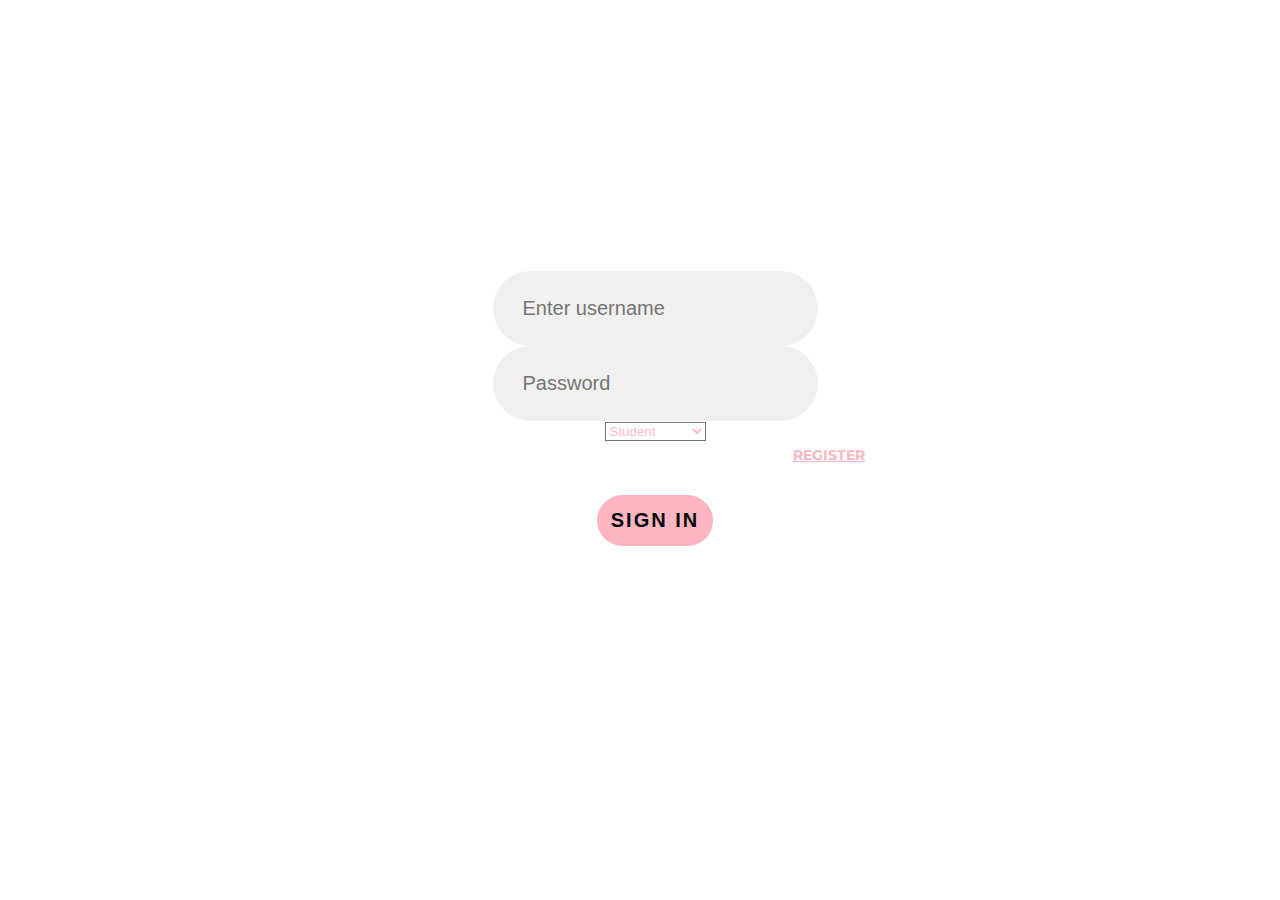
<file: Code/index.html>
<!doctype html>
<html lang="en">
  <head>
    <!-- Required meta tags -->
    <meta charset="utf-8">
	<!-- 用户网页的可视化区域 -->
    <meta name="viewport" content="width=device-width, initial-scale=1, shrink-to-fit=no">

    <!-- Bootstrap CSS -->
    <link rel="stylesheet" href="https://stackpath.bootstrapcdn.com/bootstrap/4.1.3/css/bootstrap.min.css" integrity="sha384-MCw98/SFnGE8fJT3GXwEOngsV7Zt27NXFoaoApmYm81iuXoPkFOJwJ8ERdknLPMO" crossorigin="anonymous">

    <!-- Loding font -->
    <link href="https://fonts.googleapis.com/css?family=Montserrat:300,700" rel="stylesheet">

    <!-- Custom Styles -->
    <link rel="stylesheet" type="text/css" href="./styles.css">
	
    <title>Login</title>
  </head>
  <body>

    <!-- Backgrounds -->

    <div id="login-bg" class="container-fluid">

      <div class="bg-img"></div>
    </div>

    <!-- End Backgrounds -->

    <div class="container" id="login">
        <div class="row justify-content-center">
        <div class="col-lg-8">
          <div class="login" style="background-color:transparent;">

            <br><font size="10" color="white">Login</font>
            
            <!-- Loging form -->
                <form action="login.php" method="post">
                    <div class="form-group">
                      <input type="text" class="form-control" name="Username" placeholder="Enter username">
                    </div>
                    <div class="form-group">
                      <input type="password" class="form-control" name="Password" placeholder="Password">
                    </div>
					<div  class="form-group">
					<select  style="background-color:transparent;color:pink;" required="required" type="text" class="form-control" name="Accounttype" placeholder="Choose Accounttype">
						<option>Student</option>
						<option>Teacher</option>
						<option>Administrator</option>
					</select>
                    </div>
					 <div class="form-check">

						<label class="switch">
							<input type="checkbox">
                     
						</label>
                                            
						<label class="forgot-password"><a href="register.html">Register<a></label>

                    </div>
                  
                    <br>
                    <button type="submit" class="btn btn-lg btn-block btn-success">Sign in</button>
                </form>
             <!-- End Loging form -->

          </div>
        </div>
        </div>
    </div>


  </body>
</html>
</file>
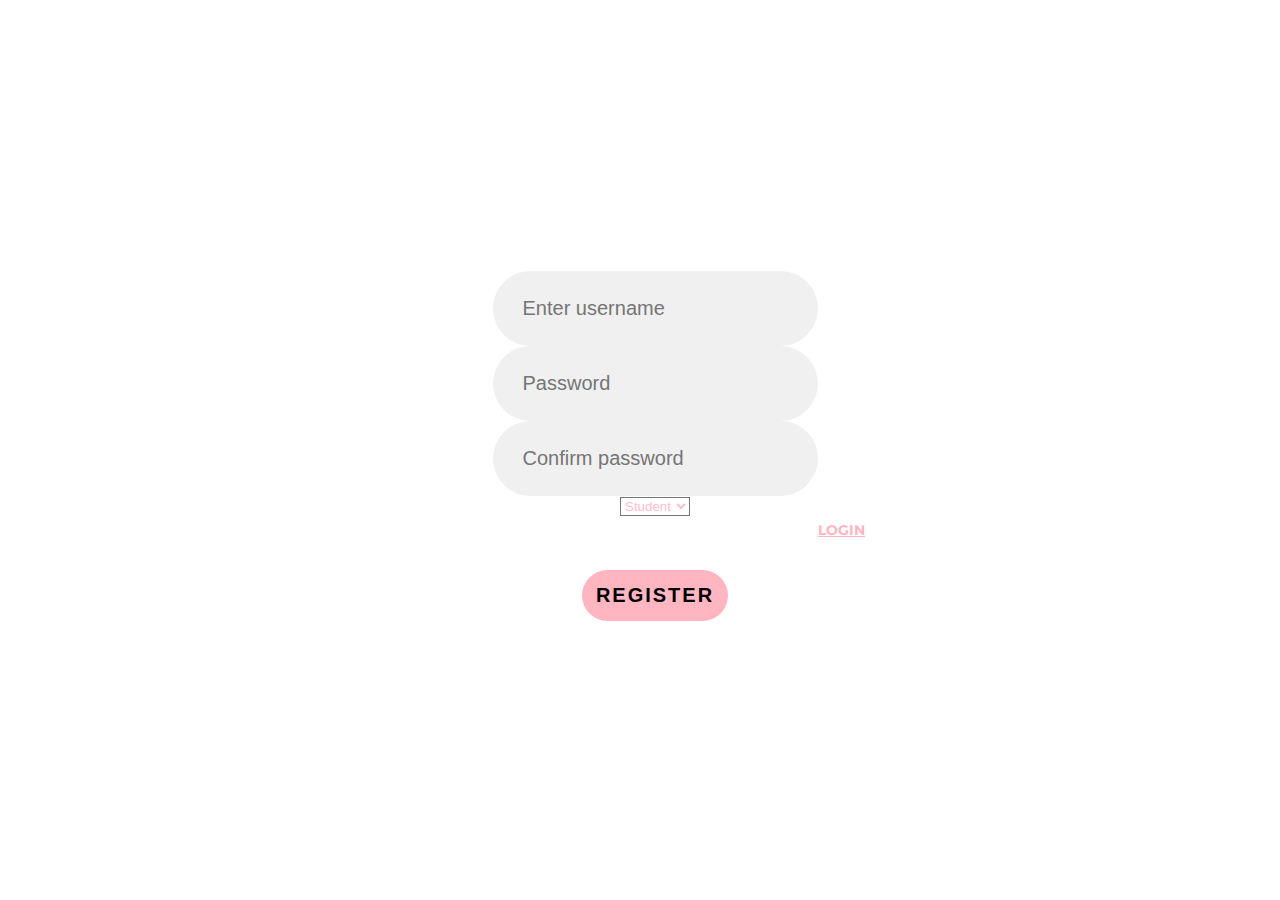
<file: Code/register.html>
<!DOCTYPE html>
<html lang="en">
  <head>
    <!-- Required meta tags -->
    <meta charset="utf-8">
    <meta name="viewport" content="width=device-width, initial-scale=1, shrink-to-fit=no">

    <!-- Bootstrap CSS -->
    <link rel="stylesheet" href="https://stackpath.bootstrapcdn.com/bootstrap/4.1.3/css/bootstrap.min.css" integrity="sha384-MCw98/SFnGE8fJT3GXwEOngsV7Zt27NXFoaoApmYm81iuXoPkFOJwJ8ERdknLPMO" crossorigin="anonymous">

    <!-- Loding font -->
    <link href="https://fonts.googleapis.com/css?family=Montserrat:300,700" rel="stylesheet">

    <!-- Custom Styles -->
    <link rel="stylesheet" type="text/css" href="./styles.css">

    <title>Register</title>
  </head>
  <body>

    <!-- Backgrounds -->

    <div id="login-bg" class="container-fluid">

      <div class="bg-img"></div>
    </div>

    <!-- End Backgrounds -->

    <div class="container" id="login">
        <div class="row justify-content-center">
        <div class="col-lg-8">
          <div class="login" style="background-color:transparent;">

            <br><font size="10" color="white">Register</font>
            
            <!-- Loging form -->
                  <form action="register.php" method="post">
                    <div class="form-group">
                      <input type="text" class="form-control" name="username" placeholder="Enter username">
                    </div>

		    <div class="form-group">
                      <input type="password" class="form-control" name="password" placeholder="Password">
                    </div>

		    <div class="form-group">
                      <input type="password" class="form-control" name="password2" placeholder="Confirm password">
                    </div>
		    <div  class="form-group">
					<select  style="background-color:transparent;color:pink;" required="required" type="text" class="form-control" name="accounttype" placeholder="Choose Accounttype">
						<option>Student</option>
						<option>Teacher</option>
					</select>
            </div>    


                      <div class="form-check">

                      <label class="switch">
                      <input type="checkbox">
                      
                    </label>
                      
                      <label class="forgot-password"><a href="index.html">Login<a></label>

                    </div>
                  
                    <br>
                    <button type="submit" class="btn btn-lg btn-block btn-success">Register</button>
                  </form>
             <!-- End Loging form -->

          </div>
        </div>
        </div>
    </div>


  </body>
</html>
</file>
<file: Code/styles.css>
body {
	font-family: 'Montserrat', sans-serif;
	text-rendering : optimizeLegibility;
	-webkit-font-smoothing : antialiased;
}


#login-bg.container-fluid {
	padding: 0;
	height: 100%;
	position: absolute;
}

/* Background image an color divs*/

.bg-img  {
	min-width: 50%;
	width: 100%;
	vertical-align: top;
	padding: 0;
	margin-left: 0;
	height: 100%;
	display: inline-block;
	overflow: hidden;
}


.bg-img {
	background-image: url(./bg-image.jpeg);
	background-size: cover;
}

.bg-img1  {
	min-width: 50%;
	width: 100%;
	vertical-align: top;
	padding: 0;
	margin-left: 0;
	height: 100%;
	display: inline-block;
	overflow: hidden;
}


.bg-img1 {
	background-image: url(./bg-image1.jpeg);
	background-size: cover;
}

#login{
	padding-top: 10%;
	text-align: center;
	text-transform: uppercase;
}


.login {
	width: 100%;
	height: 500px;
	background-color: #fff;
	padding: 15px;
	padding-top: 30px;
}

.login h1 {
	margin-top: 30px;
	font-weight: bold;
	font-size: 60px;
	letter-spacing: 3px;
}

.login form {
	max-width: 420px;
	margin: 30px auto;
}

.login .btn {
	border-radius: 50px;
	text-transform: uppercase;
	font-weight: bold;
	letter-spacing: 2px;
	font-size: 20px;
	padding: 14px;
	background-color: #FFB6C1;
	border: #FFB6C1;
}

.form-group input {
	font-size: 20px;
	font-weight: lighter;
	border: none;
	background-color: #F0F0F0;
	color: #465347!important;
	padding: 26px 30px;
	border-radius: 50px;
	transition : 0.2s;
}



/* Form check styles*/

.form-check {
	padding: 0;
	text-align: left;
}

.form-check label {
	vertical-align: top;
	padding-top: 5px;
	padding-left: 5px;
	font-size: 15px;
	color: #606060;
	font-size: 14px;
}

.forgot-password {
	text-align: right;
	float: right;
	font-weight: bold;
}

.forgot-password a {
	color: #FFB6C1;
	opacity: 1;
}

.forgot-password a:hover {
	opacity: 1;
}


/* Switch styles */

.switch {
  position: relative;
  display: inline-block;
  width: 60px;
  height: 30px;
}

/* Hide default HTML checkbox */
.switch input {display:none;}

/* The slider */
.slider {
  position: absolute;
  cursor: pointer;
  top: 0;
  left: 0;
  right: 0;
  bottom: 0;
  background-color: #F0F0F0;
  -webkit-transition: .4s;
  transition: .4s;
  border-radius: 30px;
}

.slider:before {
  position: absolute;
  content: "";
  height: 22px;
  width: 22px;
  left: 4px;
  bottom: 4px;
  background-color: white;
  -webkit-transition: .4s;
  transition: .4s;
  border-radius: 50%;
}

input:checked + .slider {
  background-color: #FFB6C1;
}

input:focus + .slider {
  box-shadow: 0 0 1px ##FFB6C1;
}

input:checked + .slider:before {
  -webkit-transform: translateX(30px);
  -ms-transform: translateX(30px);
  transform: translateX(30px);
}



/* Media queries */

@media(max-width: 500px) {
	.bg-img , .bg-color {
	min-width: 100%;
	height: 50%;
	margin: 0;
	}

	.forgot-password {
	text-align: right;
	float: left;
	padding: 20px 0;
	}


	#login {
		padding-top: 50px;
	}

}
</file>
